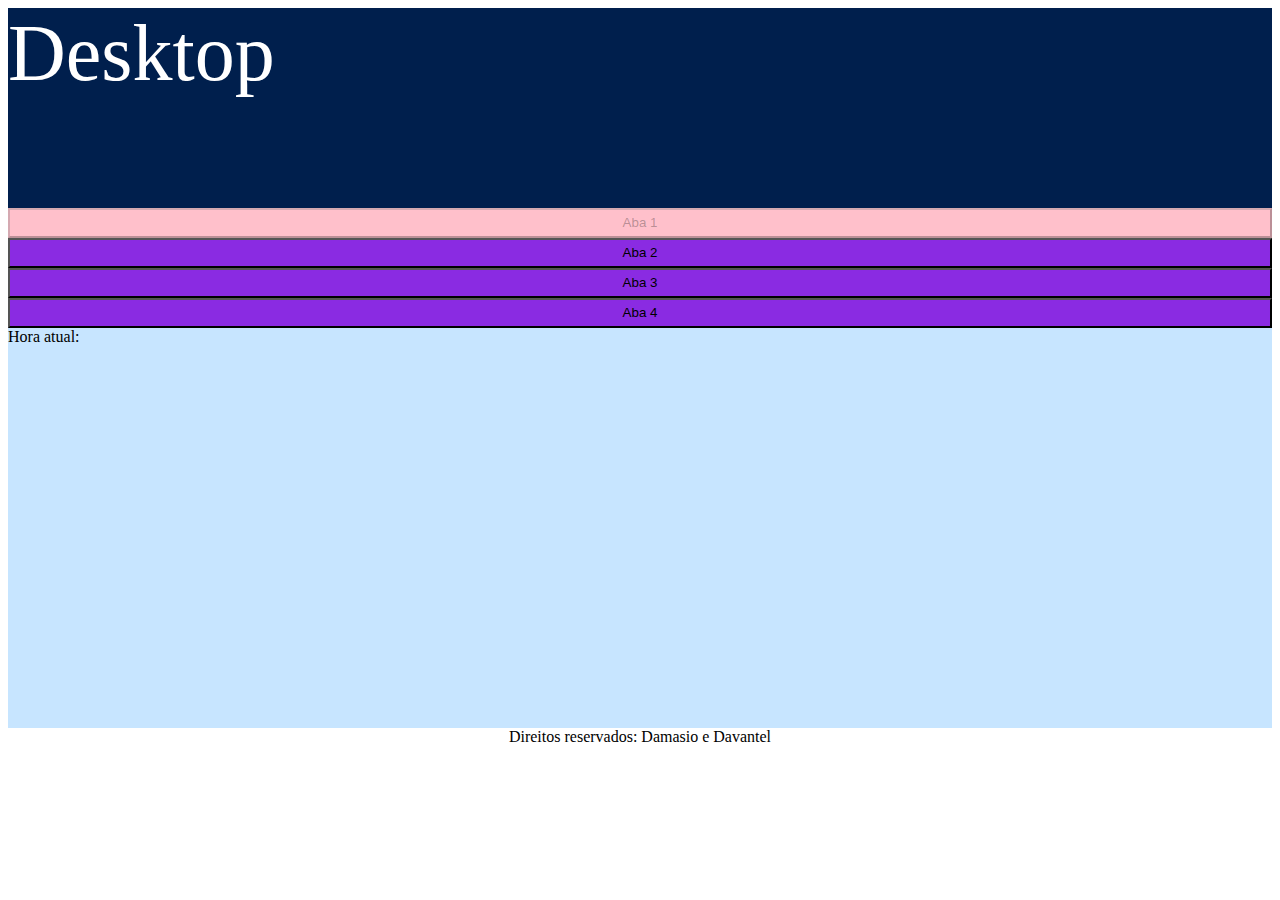
<file: index.html>
<!DOCTYPE html>
<html lang="en">
<head>
    <meta charset="UTF-8">
    <meta name="viewport" content="width=device-width, initial-scale=1.0">
    <title>Document</title>
    <script src="script.js"></script>
    <link rel="stylesheet" href="padrao.css">
</head>
<body>
    <header class="barra">
        <span class="mobile">Mobile</span>
        <span class="tablet">Tablet</span>
        <span class="desktop">Desktop</span>
    </header>
    <section class="conteudo"> 
        <div class="btns">
            <button class="botoes" id="btn1" onclick="escolher_aba(1)">Aba 1</button>
            <button class="botoes" id="btn2" onclick="escolher_aba(2)">Aba 2</button>
            <button class="botoes" id="btn3" onclick="escolher_aba(3)">Aba 3</button>
            <button class="botoes" id="btn4" onclick="escolher_aba(4)">Aba 4</button>
       </div>
           <div class="divisoes">
           <div class="abageral aba1" id="ab1">
             Hora atual: <span id="h"></span>
           </div>
           <div class="abageral aba2" id="ab2">
             Contar de: <input type="number" id="inicio">
             Até: <input type="number" id="fim">
             <button onclick="iniciar()">Contar</button><br>
             <span id="valor"></span>
           </div>
           <div class="abageral aba3" id="ab3">
            Despertar as:
            <input type="number" class="set_tempo" id="hora_d">
            <input type="number" class="set_tempo" id="min_d">
            <input type="number" class="set_tempo" id="seg_d">
            <button onclick="ajustar()">Programar</button>
           </div>
           <div class="abageral aba4" id="ab4"></div>
     </div>
   </div>
   </section>
   <footer class="rodape">
   Direitos reservados: Damasio e Davantel
   </footer>
   <script>escolher_aba(1); hora_atual();</script>
   </body>
   </html>
</file>
<file: padrao.css>
barra {
    width: 100%;
    height: 100%;
    background-color:rgb(0, 88, 123);
    text-align: center;
}
.mobile{
    font-size: 60px;
    color: rgb(255, 255, 255);
} 
.tablet {
    display: none;

}

.conteudo {
    width: 100%;
    background-color: rgb(17, 4, 75)
}
.botoes{
    width: 100%;
    height: 30px;
    background-color: rgb(51, 109, 156);
    font: 22px;
    padding: 4px;
    padding-bottom: 6px;
}
.desktop{
    display: none;
}

.abageral{
    width:100%;
    height:400px;
}
.aba1{
    background-color: rgb(199, 229, 255);
}
.aba2{
    background-color: rgb(199, 229, 255);
}
.aba3{
    background-color: rgb(199, 229, 255);
}
.aba4{
    background-color: rgb(199, 229, 255);
}

@media  (min-width: 800px )  {
    .barra{
        height: 200px;
        background-color: rgba(129, 76, 234, 0.956);
    }
    .mobile{
        display: none;
    }
    .tablet{
        display: inline;
        font-size: 70px;
    color: rgb(255, 255, 255);
    text-align: center;
    }
}
@media (min-width: 1228px){
 .barra{
    height: 200px;
    background-color: rgb(0, 31, 77);
 }
.tablet {
    display: none;
}
.desktop{
    display: inline;
    font-size: 80px;
    color: rgb(255, 255, 255);
    text-align: center;
}
}
.rodape {
    text-align: center;
    
}
</file>
